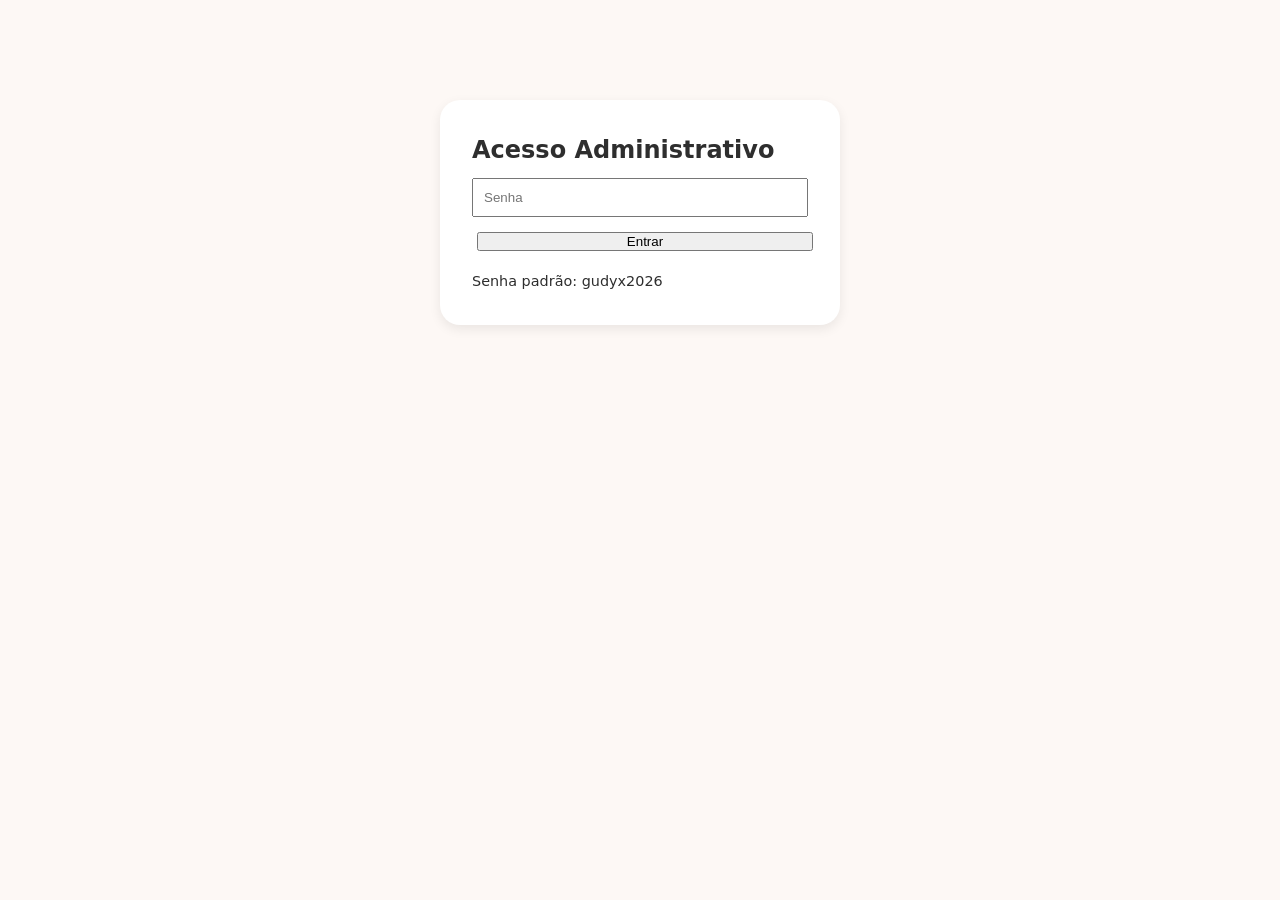
<file: admin.html>
<!DOCTYPE html>
<html lang="pt-BR">
<head>
    <meta charset="UTF-8">
    <meta name="viewport" content="width=device-width, initial-scale=1.0">
    <title>Admin · Gudyx Custom</title>
    <link rel="stylesheet" href="css/estilo.css">
    <style>
        .admin-login { max-width: 400px; margin: 100px auto; background: white; padding: 2rem; border-radius: 20px; box-shadow: var(--sombra); }
        .admin-panel { display: none; }
        .categoria-bloco { border-left: 4px solid var(--cor-primaria); padding-left: 20px; margin: 20px 0; background: #fafafa; padding: 15px; border-radius: 12px; }
        .item-editor { background: white; padding: 10px; margin: 10px 0; border-radius: 8px; }
        button { margin: 5px; cursor: pointer; }
        .btn-download { background: var(--cor-destaque); font-size: 1.2rem; padding: 12px 24px; }
    </style>
</head>
<body>
    <div class="admin-login" id="loginBox">
        <h2>Acesso Administrativo</h2>
        <input type="password" id="senhaInput" placeholder="Senha" style="width:100%; padding:10px; margin:10px 0;">
        <button onclick="verificarSenha()" style="width:100%;">Entrar</button>
        <p style="margin-top:15px; font-size:0.9rem;">Senha padrão: gudyx2026</p>
    </div>

    <div class="admin-panel" id="adminPanel">
        <header style="justify-content: space-between; padding: 1rem 2rem;">
            <h2>Painel de Edição</h2>
            <button onclick="location.reload()">Sair</button>
        </header>
        <main class="admin-container">
            <p><strong>Edite os conteúdos abaixo e depois baixe o arquivo dados.js atualizado.</strong></p>
            <div id="editorContainer"></div>
            <button class="btn-download" onclick="gerarDownload()">⬇ Baixar arquivo dados.js</button>
            <p style="margin-top:15px;">Depois substitua o arquivo <code>js/dados.js</code> no seu repositório.</p>
        </main>
    </div>

    <script src="js/dados.js"></script>
    <script>
        const SENHA = 'gudyx2026';
        let dadosEditaveis = {};

        function verificarSenha() {
            if (document.getElementById('senhaInput').value === SENHA || window.location.search.includes('senha=gudyx2026')) {
                document.getElementById('loginBox').style.display = 'none';
                document.getElementById('adminPanel').style.display = 'block';
                inicializarEditor();
            } else {
                alert('Senha incorreta');
            }
        }
        if (window.location.search.includes('senha=gudyx2026')) {
            document.getElementById('loginBox').style.display = 'none';
            document.getElementById('adminPanel').style.display = 'block';
            window.addEventListener('DOMContentLoaded', inicializarEditor);
        }

        function inicializarEditor() {
            dadosEditaveis = JSON.parse(JSON.stringify(siteData));
            
            let html = `
                <div class="admin-section">
                    <h3>🏠 Home</h3>
                    <div><label>Título:</label> <input id="editHomeTitulo" value="${dadosEditaveis.homeTitulo || ''}" style="width:100%"></div>
                    <div><label>Texto:</label> <textarea id="editHomeTexto" style="width:100%">${dadosEditaveis.homeTexto || ''}</textarea></div>
                </div>

                <div class="admin-section">
                    <h3>🖼️ Slider</h3>
                    <div id="sliderEditor"></div>
                    <button onclick="adicionarSlide()">+ Adicionar Slide</button>
                </div>

                <div class="admin-section">
                    <h3>📦 Catálogo (Produtos)</h3>
                    <div id="catalogoEditor"></div>
                    <button onclick="adicionarCategoria('catalogo')">+ Adicionar Categoria de Produto</button>
                </div>

                <div class="admin-section">
                    <h3>🛠️ Serviços</h3>
                    <div id="servicosEditor"></div>
                    <button onclick="adicionarCategoria('servicos')">+ Adicionar Categoria de Serviço</button>
                </div>

                <div class="admin-section">
                    <h3>📖 Quem Somos</h3>
                    <div><label>Título:</label> <input id="editQsTitulo" value="${dadosEditaveis.quemSomosTitulo || ''}" style="width:100%"></div>
                    <div><label>Texto (HTML):</label> <textarea id="editQsTexto" style="width:100%">${dadosEditaveis.quemSomosTexto || ''}</textarea></div>
                    <div><label>URL Imagem:</label> <input id="editQsImagem" value="${dadosEditaveis.quemSomosImagem || ''}" style="width:100%"></div>
                </div>

                <div class="admin-section">
                    <h3>📞 Contato</h3>
                    <div><label>Telefone:</label> <input id="editContatoTel" value="${dadosEditaveis.contato?.telefone || ''}" style="width:100%"></div>
                    <div><label>E-mail:</label> <input id="editContatoEmail" value="${dadosEditaveis.contato?.email || ''}" style="width:100%"></div>
                    <div><label>Endereço:</label> <input id="editContatoEnd" value="${dadosEditaveis.contato?.endereco || ''}" style="width:100%"></div>
                    <div><label>Horário:</label> <input id="editContatoHorario" value="${dadosEditaveis.contato?.horario || ''}" style="width:100%"></div>
                </div>
            `;
            document.getElementById('editorContainer').innerHTML = html;
            
            renderizarSlides();
            renderizarCategorias('catalogo');
            renderizarCategorias('servicos');
        }

        function renderizarSlides() {
            const div = document.getElementById('sliderEditor');
            div.innerHTML = dadosEditaveis.slider.map((s, i) => `
                <div class="item-editor">
                    <input placeholder="URL da imagem" value="${s.imagem}" data-slide="${i}" data-field="imagem" style="width:100%"><br>
                    <input placeholder="Título" value="${s.titulo}" data-slide="${i}" data-field="titulo" style="width:100%">
                    <button onclick="removerSlide(${i})">Remover Slide</button>
                </div>
            `).join('');
            attachSlideListeners();
        }

        function renderizarCategorias(tipo) {
            const container = document.getElementById(tipo + 'Editor');
            const cats = dadosEditaveis[tipo].categorias;
            container.innerHTML = cats.map((cat, idx) => `
                <div class="categoria-bloco">
                    <label><strong>Nome da Categoria:</strong></label>
                    <input value="${cat.nome}" data-cat="${tipo}" data-idx="${idx}" data-field="nome" style="font-weight:bold; width:100%"><br>
                    <label>Imagem da Categoria:</label>
                    <input value="${cat.imagem || ''}" data-cat="${tipo}" data-idx="${idx}" data-field="imagem" style="width:100%"><br>
                    <button onclick="removerCategoria('${tipo}', ${idx})">Remover Categoria</button>
                    <h4>Itens desta categoria:</h4>
                    <div id="itens-${tipo}-${idx}">
                        ${cat.itens.map((item, iIdx) => `
                            <div class="item-editor">
                                <input placeholder="Nome" value="${item.nome}" data-cat="${tipo}" data-idx="${idx}" data-iidx="${iIdx}" data-field="nome"><br>
                                <input placeholder="Descrição" value="${item.descricao || ''}" data-cat="${tipo}" data-idx="${idx}" data-iidx="${iIdx}" data-field="descricao"><br>
                                <input placeholder="Preço" value="${item.preco}" data-cat="${tipo}" data-idx="${idx}" data-iidx="${iIdx}" data-field="preco"><br>
                                <input placeholder="URL Imagem" value="${item.imagem}" data-cat="${tipo}" data-idx="${idx}" data-iidx="${iIdx}" data-field="imagem"><br>
                                <button onclick="removerItem('${tipo}', ${idx}, ${iIdx})">Remover Item</button>
                            </div>
                        `).join('')}
                    </div>
                    <button onclick="adicionarItem('${tipo}', ${idx})">+ Adicionar Item nesta Categoria</button>
                </div>
            `).join('');
            attachCategoriaListeners();
        }

        function attachSlideListeners() {
            document.querySelectorAll('[data-slide]').forEach(el => el.addEventListener('input', (e) => {
                const idx = e.target.dataset.slide;
                const field = e.target.dataset.field;
                dadosEditaveis.slider[idx][field] = e.target.value;
            }));
        }

        function attachCategoriaListeners() {
            document.querySelectorAll('[data-cat]').forEach(el => el.addEventListener('input', (e) => {
                const tipo = e.target.dataset.cat;
                const idx = e.target.dataset.idx;
                const iidx = e.target.dataset.iidx;
                const field = e.target.dataset.field;
                if (iidx !== undefined) {
                    dadosEditaveis[tipo].categorias[idx].itens[iidx][field] = e.target.value;
                } else {
                    dadosEditaveis[tipo].categorias[idx][field] = e.target.value;
                }
            }));
        }

        window.adicionarSlide = () => {
            dadosEditaveis.slider.push({ imagem: '', titulo: '' });
            renderizarSlides();
        };
        window.removerSlide = (i) => {
            dadosEditaveis.slider.splice(i, 1);
            renderizarSlides();
        };
        window.adicionarCategoria = (tipo) => {
            dadosEditaveis[tipo].categorias.push({ nome: 'Nova Categoria', imagem: '', itens: [] });
            renderizarCategorias(tipo);
        };
        window.removerCategoria = (tipo, idx) => {
            dadosEditaveis[tipo].categorias.splice(idx, 1);
            renderizarCategorias(tipo);
        };
        window.adicionarItem = (tipo, idxCat) => {
            dadosEditaveis[tipo].categorias[idxCat].itens.push({ nome: '', descricao: '', preco: '', imagem: '' });
            renderizarCategorias(tipo);
        };
        window.removerItem = (tipo, idxCat, idxItem) => {
            dadosEditaveis[tipo].categorias[idxCat].itens.splice(idxItem, 1);
            renderizarCategorias(tipo);
        };

        function gerarDownload() {
            // Atualiza campos simples antes de gerar
            dadosEditaveis.homeTitulo = document.getElementById('editHomeTitulo').value;
            dadosEditaveis.homeTexto = document.getElementById('editHomeTexto').value;
            dadosEditaveis.quemSomosTitulo = document.getElementById('editQsTitulo').value;
            dadosEditaveis.quemSomosTexto = document.getElementById('editQsTexto').value;
            dadosEditaveis.quemSomosImagem = document.getElementById('editQsImagem').value;
            dadosEditaveis.contato = {
                telefone: document.getElementById('editContatoTel').value,
                email: document.getElementById('editContatoEmail').value,
                endereco: document.getElementById('editContatoEnd').value,
                horario: document.getElementById('editContatoHorario').value
            };

            const conteudo = `const siteData = ${JSON.stringify(dadosEditaveis, null, 4)};

// Função auxiliar para renderizar cards
function renderCards(containerId, itens) {
    const container = document.getElementById(containerId);
    if (!container) return;
    container.innerHTML = itens.map(item => \`
        <div class="card">
            <img src="\${item.imagem}" alt="\${item.nome}" onerror="this.src='imagens/placeholder.png'">
            <div class="card-conteudo">
                <h3>\${item.nome}</h3>
                <p>\${item.descricao || ''}</p>
                <div class="preco">\${item.preco || ''}</div>
            </div>
        </div>
    \`).join('');
}`;
            const blob = new Blob([conteudo], {type: 'application/javascript'});
            const a = document.createElement('a');
            a.href = URL.createObjectURL(blob);
            a.download = 'dados.js';
            a.click();
        }
    </script>
</body>
</html>
</file>
<file: css/estilo.css>
:root {
    --cor-primaria: #6C4F8F;
    --cor-secundaria: #F9A826;
    --cor-destaque: #E86A92;
    --cor-fundo: #FDF8F5;
    --cor-texto: #2E2E2E;
    --sombra: 0 4px 12px rgba(0,0,0,0.08);
}

* {
    margin: 0;
    padding: 0;
    box-sizing: border-box;
}

body {
    font-family: 'Segoe UI', system-ui, sans-serif;
    background: var(--cor-fundo);
    color: var(--cor-texto);
    line-height: 1.5;
}

header {
    background: white;
    box-shadow: var(--sombra);
    padding: 1rem 2rem;
    display: flex;
    flex-wrap: wrap;
    align-items: center;
    justify-content: space-between;
}

.logo {
    display: flex;
    align-items: center;
    gap: 12px;
}

.mascote {
    height: 50px;
    width: auto;
}

.logo h1 {
    font-size: 2rem;
    font-weight: 700;
    color: var(--cor-primaria);
}

.logo h1 span {
    color: var(--cor-secundaria);
    font-weight: 300;
}

.slogan {
    font-size: 0.9rem;
    color: var(--cor-destaque);
    letter-spacing: 2px;
    margin-left: 5px;
}

nav ul {
    display: flex;
    list-style: none;
    gap: 2rem;
}

nav a {
    text-decoration: none;
    font-weight: 600;
    color: var(--cor-texto);
    padding-bottom: 5px;
    border-bottom: 2px solid transparent;
    transition: 0.2s;
}

nav a:hover, nav a.ativo {
    border-bottom-color: var(--cor-secundaria);
    color: var(--cor-primaria);
}

main {
    max-width: 1200px;
    margin: 2rem auto;
    padding: 0 1.5rem;
}

footer {
    text-align: center;
    padding: 2rem;
    background: white;
    margin-top: 3rem;
    color: #666;
}

/* Mensagem Flutuante */
.mensagem-flutuante {
    position: fixed;
    top: 20px;
    left: 50%;
    transform: translateX(-50%);
    background: rgba(108, 79, 143, 0.9);
    color: white;
    padding: 12px 30px;
    border-radius: 50px;
    font-weight: bold;
    font-size: 1.3rem;
    box-shadow: 0 8px 20px rgba(0,0,0,0.15);
    z-index: 1000;
    animation: flutuar 3s ease-in-out infinite;
    pointer-events: none;
    white-space: nowrap;
    border: 2px solid var(--cor-secundaria);
}

@keyframes flutuar {
    0% { transform: translateX(-50%) translateY(0); }
    50% { transform: translateX(-50%) translateY(-8px); }
    100% { transform: translateX(-50%) translateY(0); }
}

/* Slider */
.slider-container {
    position: relative;
    width: 100%;
    height: 400px;
    border-radius: 20px;
    overflow: hidden;
    box-shadow: var(--sombra);
    margin-bottom: 2rem;
}

.slider {
    display: flex;
    transition: transform 0.5s ease;
    height: 100%;
}

.slide {
    min-width: 100%;
    height: 100%;
    background-size: cover;
    background-position: center;
    position: relative;
}

.slide-texto {
    position: absolute;
    bottom: 30px;
    left: 30px;
    background: rgba(255,255,255,0.9);
    padding: 12px 24px;
    border-radius: 40px;
    font-weight: bold;
    color: var(--cor-primaria);
}

.slider-btn {
    position: absolute;
    top: 50%;
    transform: translateY(-50%);
    background: white;
    border: none;
    width: 40px;
    height: 40px;
    border-radius: 50%;
    font-size: 24px;
    cursor: pointer;
    box-shadow: var(--sombra);
    color: var(--cor-primaria);
    transition: 0.2s;
}

.slider-btn:hover {
    background: var(--cor-secundaria);
    color: white;
}

.prev { left: 20px; }
.next { right: 20px; }

.slider-dots {
    position: absolute;
    bottom: 15px;
    left: 50%;
    transform: translateX(-50%);
    display: flex;
    gap: 8px;
}

.dot {
    width: 10px;
    height: 10px;
    border-radius: 50%;
    background: #ccc;
    cursor: pointer;
}

.dot.ativo {
    background: var(--cor-secundaria);
}

/* Cards de produtos/serviços */
.cards-grid {
    display: grid;
    grid-template-columns: repeat(auto-fill, minmax(260px, 1fr));
    gap: 1.8rem;
    margin-top: 1.5rem;
}

.card {
    background: white;
    border-radius: 18px;
    overflow: hidden;
    box-shadow: var(--sombra);
    transition: transform 0.2s;
}

.card:hover {
    transform: translateY(-5px);
}

.card img {
    width: 100%;
    height: 200px;
    object-fit: cover;
    background: #eee;
}

.card-conteudo {
    padding: 1.2rem;
}

.card h3 {
    color: var(--cor-primaria);
    margin-bottom: 0.5rem;
}

.card .preco {
    font-weight: bold;
    color: var(--cor-destaque);
    font-size: 1.2rem;
    margin-top: 0.8rem;
}

/* Página de texto */
.pagina-texto {
    background: white;
    padding: 2rem;
    border-radius: 24px;
    box-shadow: var(--sombra);
}

/* Contato */
.contato-container {
    display: grid;
    grid-template-columns: 1fr 1fr;
    gap: 2rem;
    background: white;
    padding: 2rem;
    border-radius: 24px;
}

.contato-info p {
    margin-bottom: 1rem;
}

.contato-form input, .contato-form textarea {
    width: 100%;
    padding: 12px;
    margin-bottom: 1rem;
    border: 1px solid #ddd;
    border-radius: 12px;
}

.contato-form button {
    background: var(--cor-secundaria);
    color: white;
    border: none;
    padding: 12px 24px;
    border-radius: 40px;
    font-weight: bold;
    cursor: pointer;
}

/* Categorias (botões grandes) */
.categorias-grid {
    display: grid;
    grid-template-columns: repeat(auto-fill, minmax(180px, 1fr));
    gap: 1.5rem;
    margin-top: 2rem;
}

.categoria-card {
    background: white;
    border-radius: 20px;
    padding: 1.5rem 1rem;
    text-align: center;
    text-decoration: none;
    color: var(--cor-texto);
    box-shadow: var(--sombra);
    transition: all 0.2s;
    display: block;
}

.categoria-card:hover {
    transform: translateY(-6px);
    background: var(--cor-primaria);
    color: white;
}

.categoria-card img {
    width: 80px;
    height: 80px;
    object-fit: cover;
    border-radius: 50%;
    margin-bottom: 12px;
    border: 2px solid var(--cor-secundaria);
}

.categoria-card h3 {
    font-size: 1.1rem;
}

/* Admin */
.admin-container {
    background: white;
    padding: 2rem;
    border-radius: 24px;
}
.admin-section {
    margin-bottom: 2rem;
    padding: 1rem;
    border: 1px solid #eee;
    border-radius: 16px;
}
</file>
